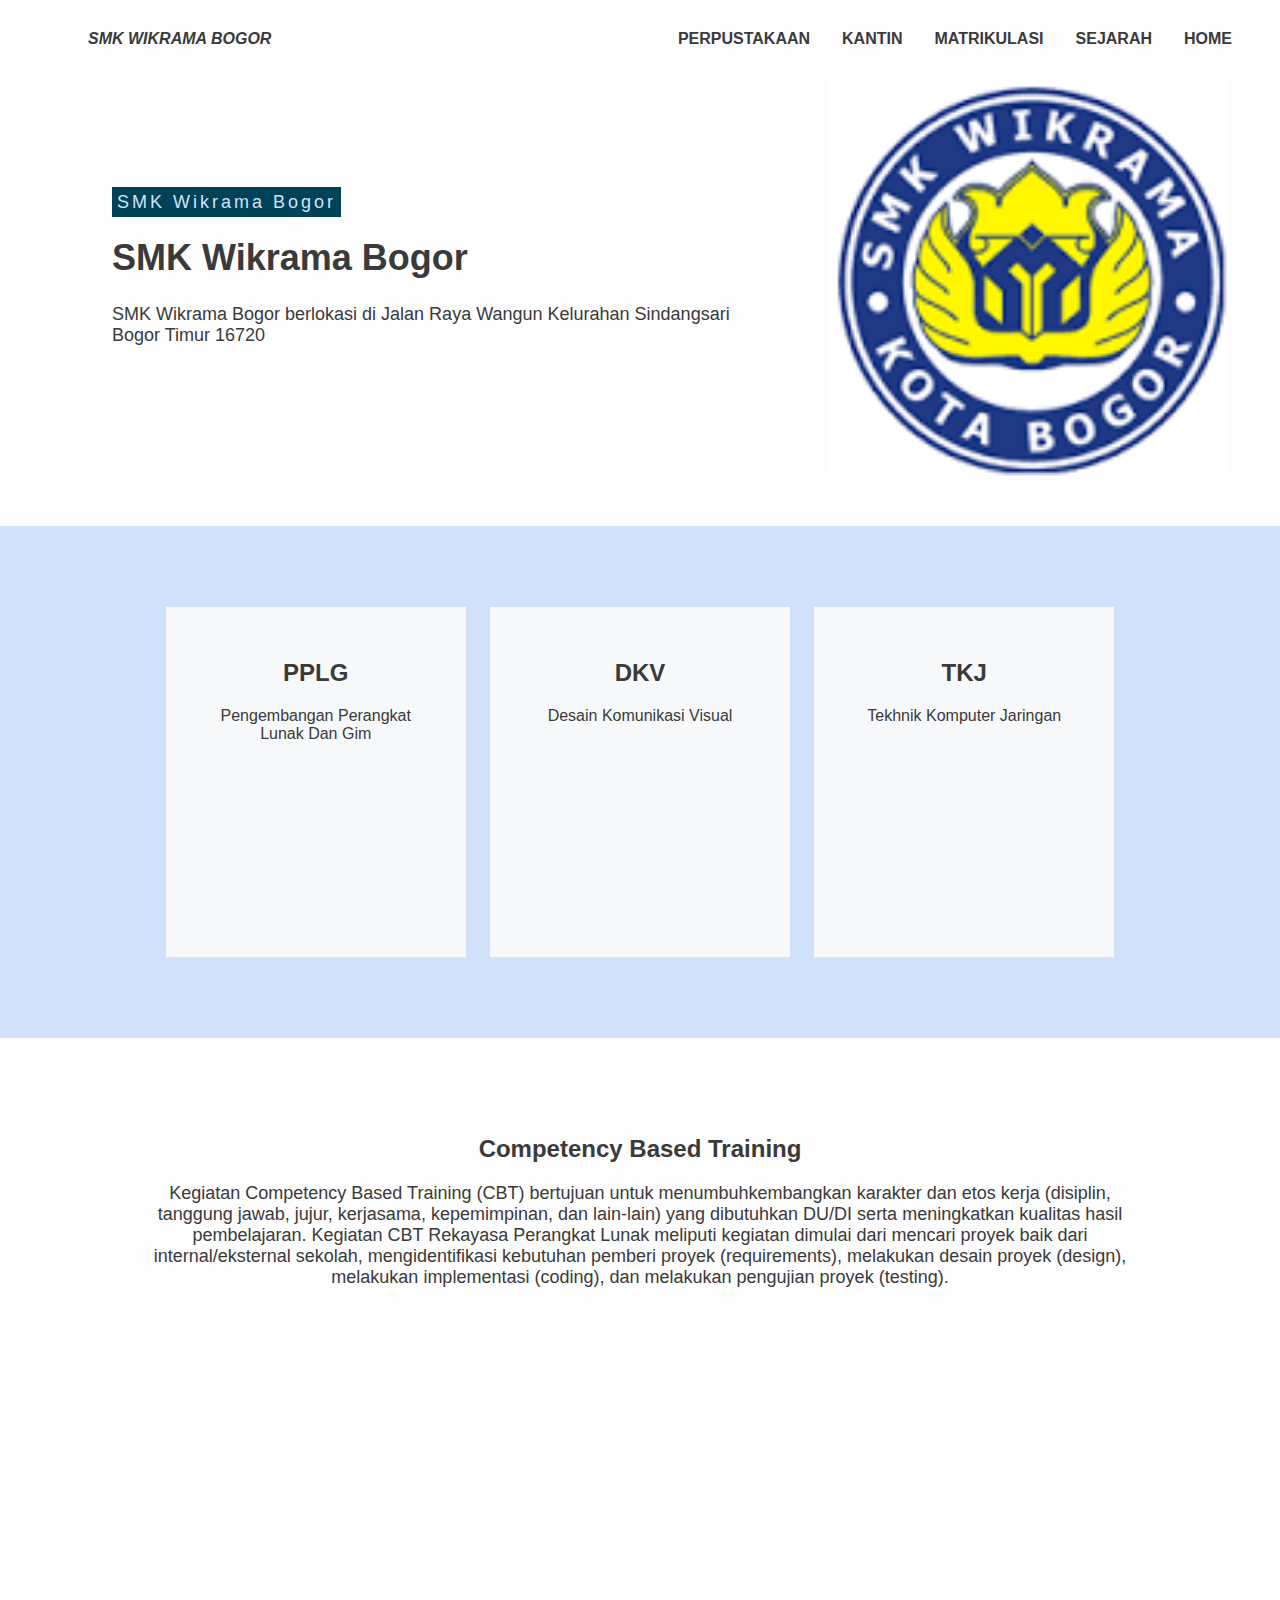
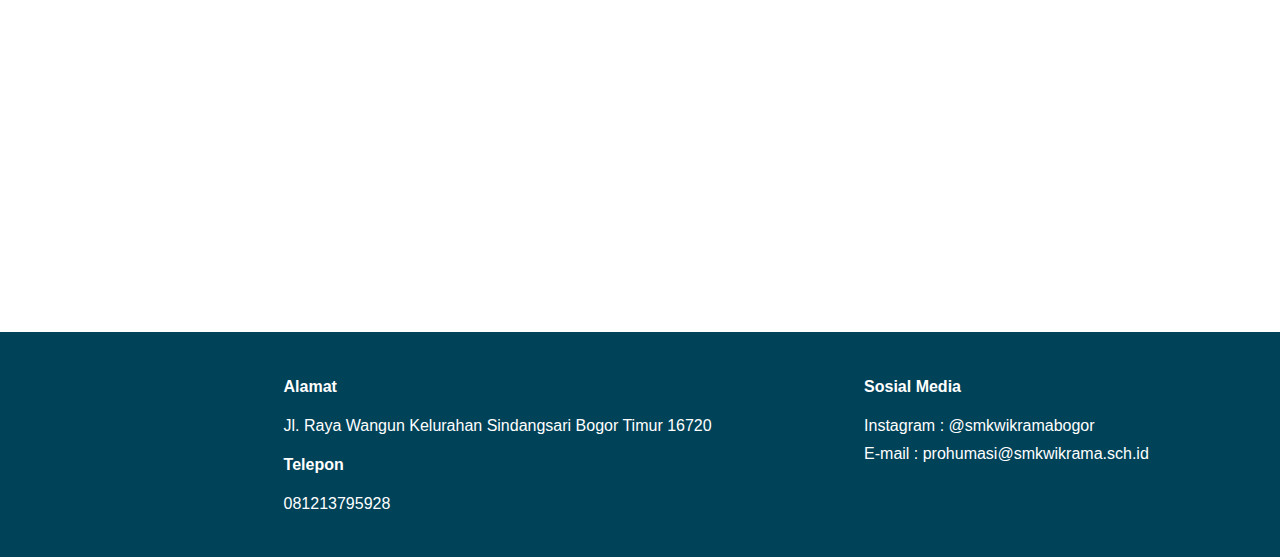
<file: index.html>
<html>
    <head>
        <title>SMK WIKRAMA BOGOR</title>
        <link href="style.css" rel="stylesheet">
    </head>
    <body>
        <div class="container">
            <nav>
                <ul>
                    <li class="logo"><a class="logo-text">SMK WIKRAMA BOGOR</a></li>
                    <li><a href="index.html">HOME</a></li>
                    <li><a href="sejarah.html">SEJARAH</a></li>
                    <li><a href="matrikulasi.html">MATRIKULASI</a></li>
                    <li><a href="kantin.html">KANTIN</a></li>
                    <li><a href="perpus.html">PERPUSTAKAAN</a></li>
                </ul>
            </nav>
        </div>
        <div class="content1">
            <div class="text1">
                 <div class="text">
                       <p id="tag">
                            <mark>SMK Wikrama Bogor</mark>
                       </p>
                       <h1>SMK Wikrama Bogor</h1>
                       <p>SMK Wikrama Bogor berlokasi di Jalan Raya Wangun  Kelurahan Sindangsari Bogor Timur 16720
                       </p>
                  </div>
              </div>
              <img src="wikrama logo.png" />
       </div>
       <div class="content2">
        <div class="card">
            <h2><b>PPLG</b></h2> 
            <p>Pengembangan Perangkat Lunak Dan Gim</p> 
        </div>
        <div class="card">
            <h2><b>DKV</b></h2> 
            <p>Desain Komunikasi Visual</p> 
        </div>
        <div class="card">
            <h2><b>TKJ</b></h2> 
            <p>Tekhnik Komputer Jaringan</p> 
        </div>
    </div>
    
    </div>
    <div class="content4">
        <h2>Competency Based Training</h2>
        <p>Kegiatan Competency Based Training (CBT) bertujuan untuk menumbuhkembangkan karakter dan etos kerja (disiplin, tanggung jawab, jujur, kerjasama, kepemimpinan, dan lain-lain) yang dibutuhkan DU/DI serta meningkatkan kualitas hasil pembelajaran. 
            Kegiatan CBT Rekayasa Perangkat Lunak meliputi kegiatan dimulai dari mencari proyek baik dari internal/eksternal sekolah, mengidentifikasi kebutuhan pemberi proyek (requirements), melakukan desain proyek (design), melakukan implementasi (coding), dan melakukan pengujian proyek (testing).</p>
    </div>

    <div class="content5">
        
        
    </div>
    <div class="clearfix"></div>
    <footer class="footer-main">
        <div class="footer-grid">   
              <section class="footer-1">
              
              </section>
             <section class="footer-2">
                <h4>Alamat</h4>
                <p>Jl. Raya Wangun
                    Kelurahan Sindangsari
                    Bogor Timur 16720</p>
                <h4>Telepon</h4>
                <p>081213795928</p>
              </section>
             <section class="footer-3">
               <h4>Sosial Media</h4>
                 <p>Instagram : @smkwikramabogor</p>
                 <p>E-mail : prohumasi@smkwikrama.sch.id</p>
             </section>
        </div>
    </footer>
    </body>
</html>
</file>
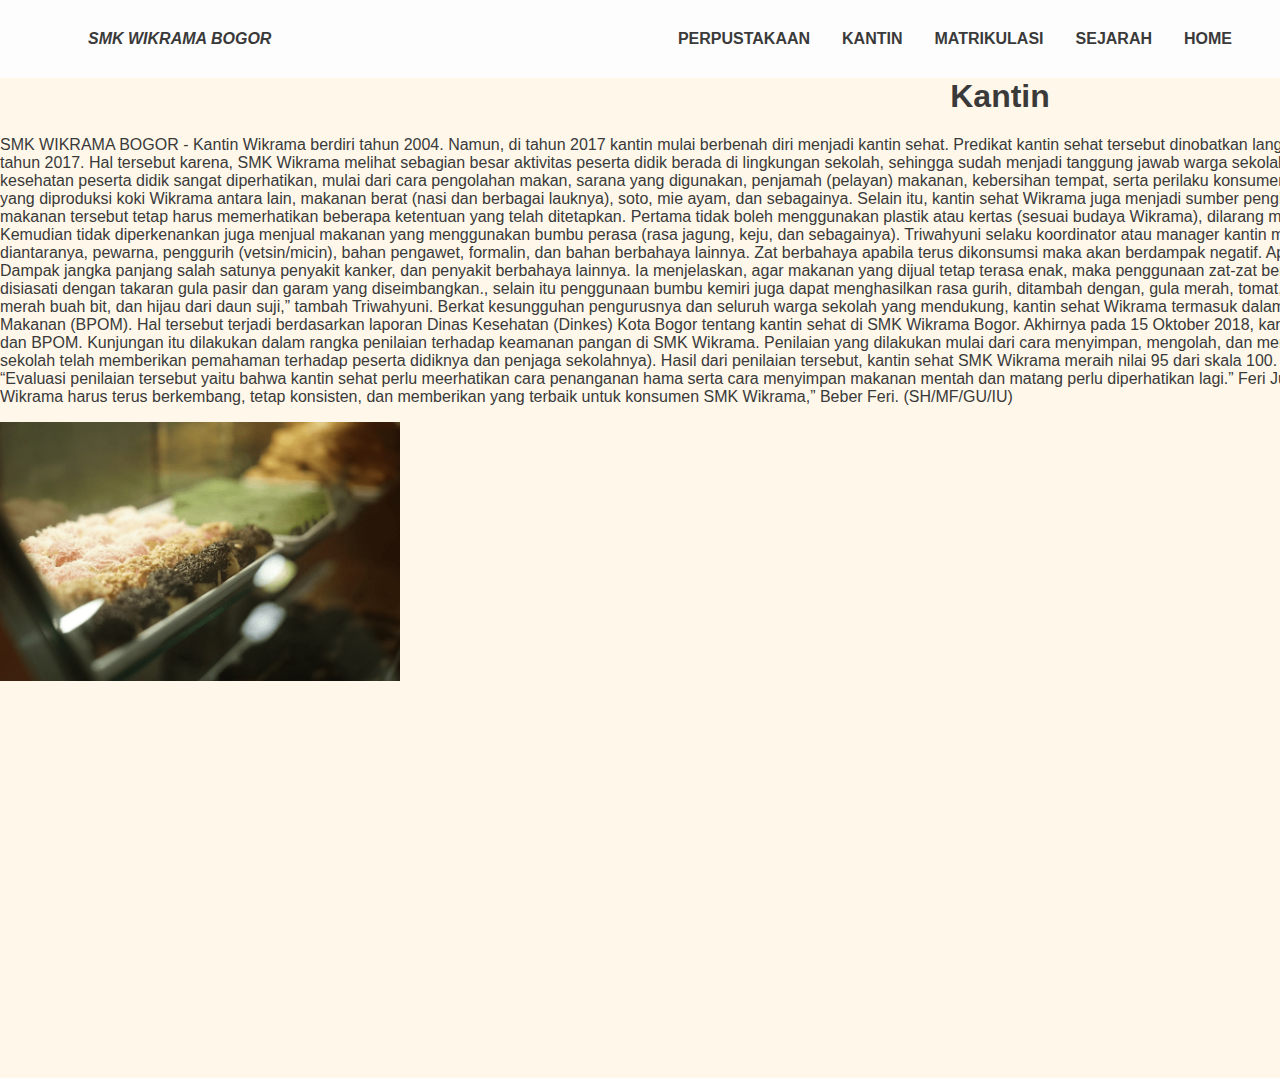
<file: kantin.html>
<html>
    <head>
        <title>
kantin
        </title>
    </head>
    <link rel="stylesheet" href="style.css">
    <body>
        <div class="container">
            <nav>
                <ul>
                    <li class="logo"><a class="logo-text">SMK WIKRAMA BOGOR</a></li>
                    <li><a href="index.html">HOME</a></li>
                    <li><a href="sejarah.html">SEJARAH</a></li>
                    <li><a href="matrikulasi.html">MATRIKULASI</a></li>
                    <li><a href="kantin.html">KANTIN</a></li>
                    <li><a href="perpus.html">PERPUSTAKAAN</a></li>
                </ul>
            </nav>
        </div>








        <div class="a-kantin">
<h1>
    Kantin
</h1>
<p>
    SMK WIKRAMA BOGOR - Kantin Wikrama berdiri tahun 2004. Namun, di tahun 2017 kantin mulai berbenah diri menjadi kantin sehat. Predikat kantin sehat tersebut dinobatkan langsung oleh Dinas Kesehatan Kota Bogor setelah melakukan penilaian terhadap kantin Wikrama di tahun 2017. Hal tersebut karena, SMK Wikrama melihat sebagian besar aktivitas peserta didik berada di lingkungan sekolah, sehingga sudah menjadi tanggung jawab warga sekolah untuk memperhatikan kesehatan peserta didiknya, mulai dari makanan.

Berbagai aspek penunjang kesehatan peserta didik sangat diperhatikan, mulai dari cara pengolahan makan, sarana yang digunakan, penjamah (pelayan) makanan, kebersihan tempat, serta perilaku konsumen. Menu makanan yang dijajakan di kantin sehat SMK Wikrama sangat beragam. Beberapa makanan yang diproduksi koki Wikrama antara lain, makanan berat (nasi dan berbagai lauknya), soto, mie ayam, dan sebagainya.

Selain itu, kantin sehat Wikrama juga menjadi sumber penghasilan bagi warga sekitar, karena ada beberapa makanan yang dipasok dari luar. Akan tetapi makanan tersebut tetap harus memerhatikan beberapa ketentuan yang telah ditetapkan. Pertama tidak boleh menggunakan plastik atau kertas (sesuai budaya Wikrama), dilarang menggunakan zat berbahaya dalam makanan (vetsin, pewarna tekstil, formalin dan sebagainya). Kemudian tidak diperkenankan juga menjual makanan yang menggunakan bumbu perasa (rasa jagung, keju, dan sebagainya).

Triwahyuni selaku koordinator atau manager kantin mengungkapkan, zat yang tidak boleh digunakan dalam makanan yang dijual di kantin SMK Wikrama diantaranya, pewarna, penggurih (vetsin/micin), bahan pengawet, formalin, dan bahan berbahaya lainnya. Zat berbahaya apabila terus dikonsumsi maka akan berdampak negatif. Apabila ditinjau dari jangka pendek, maka sering kita temuai penyakit diare atau keracunan makanan. Dampak jangka panjang salah satunya penyakit kanker, dan penyakit berbahaya lainnya.

Ia menjelaskan, agar makanan yang dijual tetap terasa enak, maka penggunaan zat-zat berbahaya tersebut diganti dengan bahan alami. Contohnya, penggunaan vetsin pada makanan, bisa disiasati dengan takaran gula pasir dan garam yang diseimbangkan., selain itu penggunaan bumbu kemiri juga dapat menghasilkan rasa gurih, ditambah dengan, gula merah, tomat, dan gula batu. “Selanjutnya, untuk pewarna, bisa digantikan dengan kunyit untuk  warna kuning, merah buah bit, dan hijau dari daun suji,” tambah Triwahyuni.

Berkat kesungguhan pengurusnya dan seluruh warga sekolah yang mendukung, kantin sehat Wikrama termasuk dalam sekolah pilihan yang direkomendasikan untuk diteliti langsung oleh Badan Pengawas Obat dan Makanan (BPOM). Hal tersebut terjadi berdasarkan laporan Dinas Kesehatan (Dinkes) Kota Bogor tentang kantin sehat di SMK Wikrama Bogor. Akhirnya pada 15 Oktober 2018, kantin sehat Wikrama mendapatkan kunjungan dari anggota Puskesmas Pulo Armin, Dinkes Kota Bogor dan BPOM.

Kunjungan itu dilakukan dalam rangka penilaian terhadap keamanan pangan di SMK Wikrama. Penilaian yang dilakukan mulai dari cara menyimpan, mengolah, dan menyaji makanan yang baik. Selanjutnya dari keamanan panggan, serta perilaku konsumen (apakah sekolah telah memberikan pemahaman terhadap peserta didiknya dan penjaga sekolahnya).

Hasil dari penilaian tersebut, kantin sehat SMK Wikrama meraih nilai 95 dari skala 100. Nilai yang cukup memuaskan. Feri Firmansyah selaku pembina kantin sehat mengemukakan “Evaluasi penilaian tersebut yaitu bahwa kantin sehat perlu meerhatikan cara penanganan hama serta cara menyimpan makanan mentah dan matang perlu diperhatikan lagi.”

Feri Juga membeberkan bahwa untuk kedepannya kantin sehat SMK Wikrama harus lebih baik. “Kantin Wikrama harus terus berkembang, tetap konsisten, dan memberikan yang terbaik untuk konsumen SMK Wikrama,” Beber Feri. (SH/MF/GU/IU)
</p>

        
        <img src="kantin.png">
    </div>
    </body>
</html>
</file>
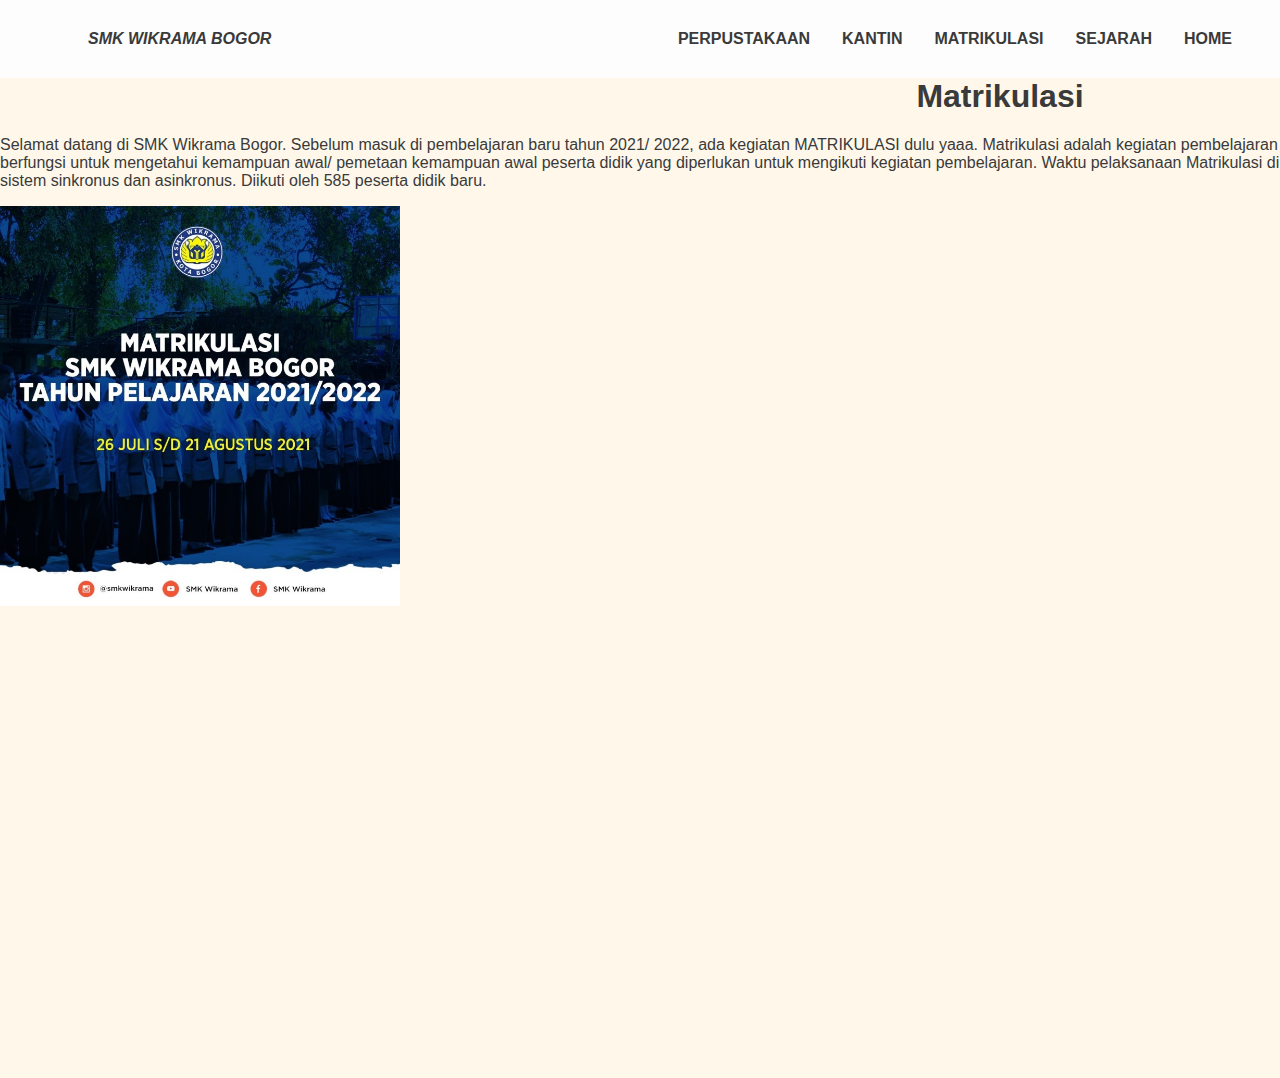
<file: matrikulasi.html>
<html>
    <head>
        <title>
Matrikulasi
        </title>
    </head>
    <link rel="stylesheet" href="style.css">
<body>


    <div class="container">
        <nav>
            <ul>
                <li class="logo"><a class="logo-text">SMK WIKRAMA BOGOR</a></li>
                <li><a href="index.html">HOME</a></li>
                <li><a href="sejarah.html">SEJARAH</a></li>
                <li><a href="matrikulasi.html">MATRIKULASI</a></li>
                <li><a href="kantin.html">KANTIN</a></li>
                <li><a href="perpus.html">PERPUSTAKAAN</a></li>
            </ul>
        </nav>
    </div>





    <div class="a-matrikulasi">
    <h1>Matrikulasi</h1>
    <p>Selamat datang di SMK Wikrama Bogor.

        Sebelum masuk di pembelajaran baru tahun 2021/ 2022, ada kegiatan MATRIKULASI dulu yaaa.
        
        Matrikulasi adalah kegiatan pembelajaran yang dilakukan untuk memenuhi kekurangan dalam hal pengetahuan, ketrampilan dan sikap yang berfungsi untuk mengetahui kemampuan awal/ pemetaan kemampuan awal peserta didik yang diperlukan untuk mengikuti kegiatan pembelajaran.
        
        Waktu pelaksanaan Matrikulasi di SMK Wikrama Bogor yaitu selama 4 minggu (26 Juli - 21 Agustus 2021) secara online dengan sistem sinkronus dan asinkronus. Diikuti oleh 585 peserta didik baru.</p>

<img src="matrikulasi.jpg">
    </div>
    </body>





</html>
</file>
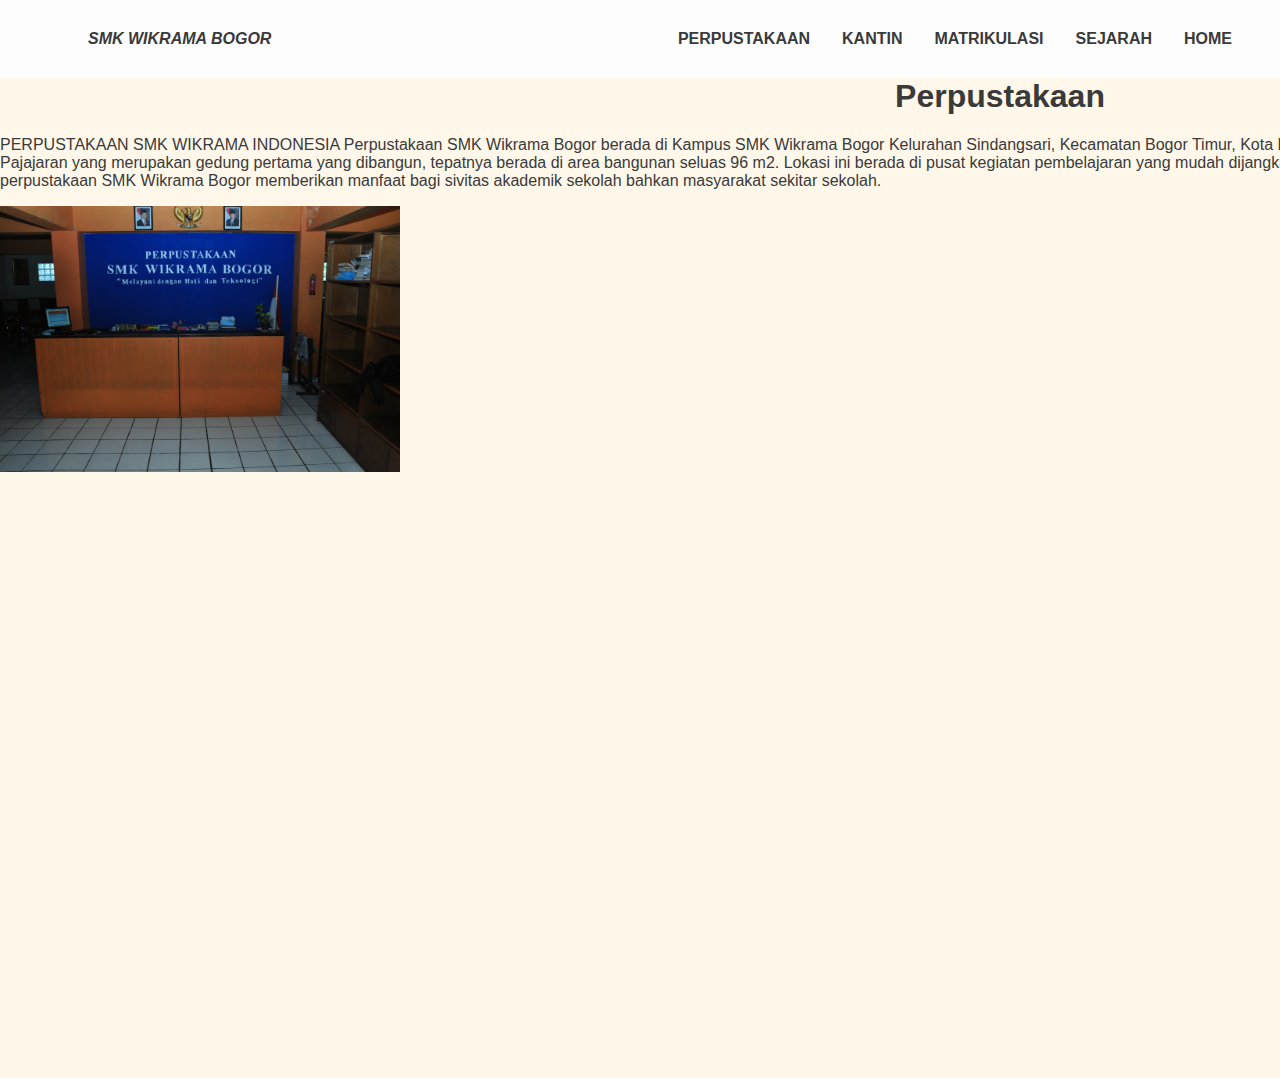
<file: perpus.html>
<html>
    <head>
        <title>
PERPUSTAKAAN
        </title>
    </head>
    <link rel="stylesheet" href="style.css">
<body>




    <div class="container">
        <nav>
            <ul>
                <li class="logo"><a class="logo-text">SMK WIKRAMA BOGOR</a></li>
                <li><a href="index.html">HOME</a></li>
                <li><a href="sejarah.html">SEJARAH</a></li>
                <li><a href="matrikulasi.html">MATRIKULASI</a></li>
                <li><a href="kantin.html">KANTIN</a></li>
                <li><a href="perpus.html">PERPUSTAKAAN</a></li>
            </ul>
        </nav>
    </div>



    <div class="a-perpus">
    <h1>Perpustakaan</h1>
    <p>PERPUSTAKAAN SMK WIKRAMA INDONESIA

        Perpustakaan SMK Wikrama Bogor berada di Kampus SMK Wikrama Bogor Kelurahan Sindangsari, Kecamatan Bogor Timur, Kota Bogor  didirikan pada tahun 1996.  Secara fisik perpustakaan sekolah terletak di lantai 2 (dua) gedung Pajajaran yang merupakan gedung pertama yang dibangun, tepatnya berada di area bangunan seluas 96 m2. Lokasi ini berada di pusat kegiatan pembelajaran yang mudah dijangkau oleh peserta didik, pendidik dan tenaga kependidikan. Semenjak didirikan, keberadaan ruang perpustakaan SMK Wikrama Bogor memberikan manfaat bagi sivitas akademik sekolah bahkan masyarakat sekitar sekolah.</p>
 <img src="perpus.JPG">
 
    </div>
    </body>





</html>
</file>
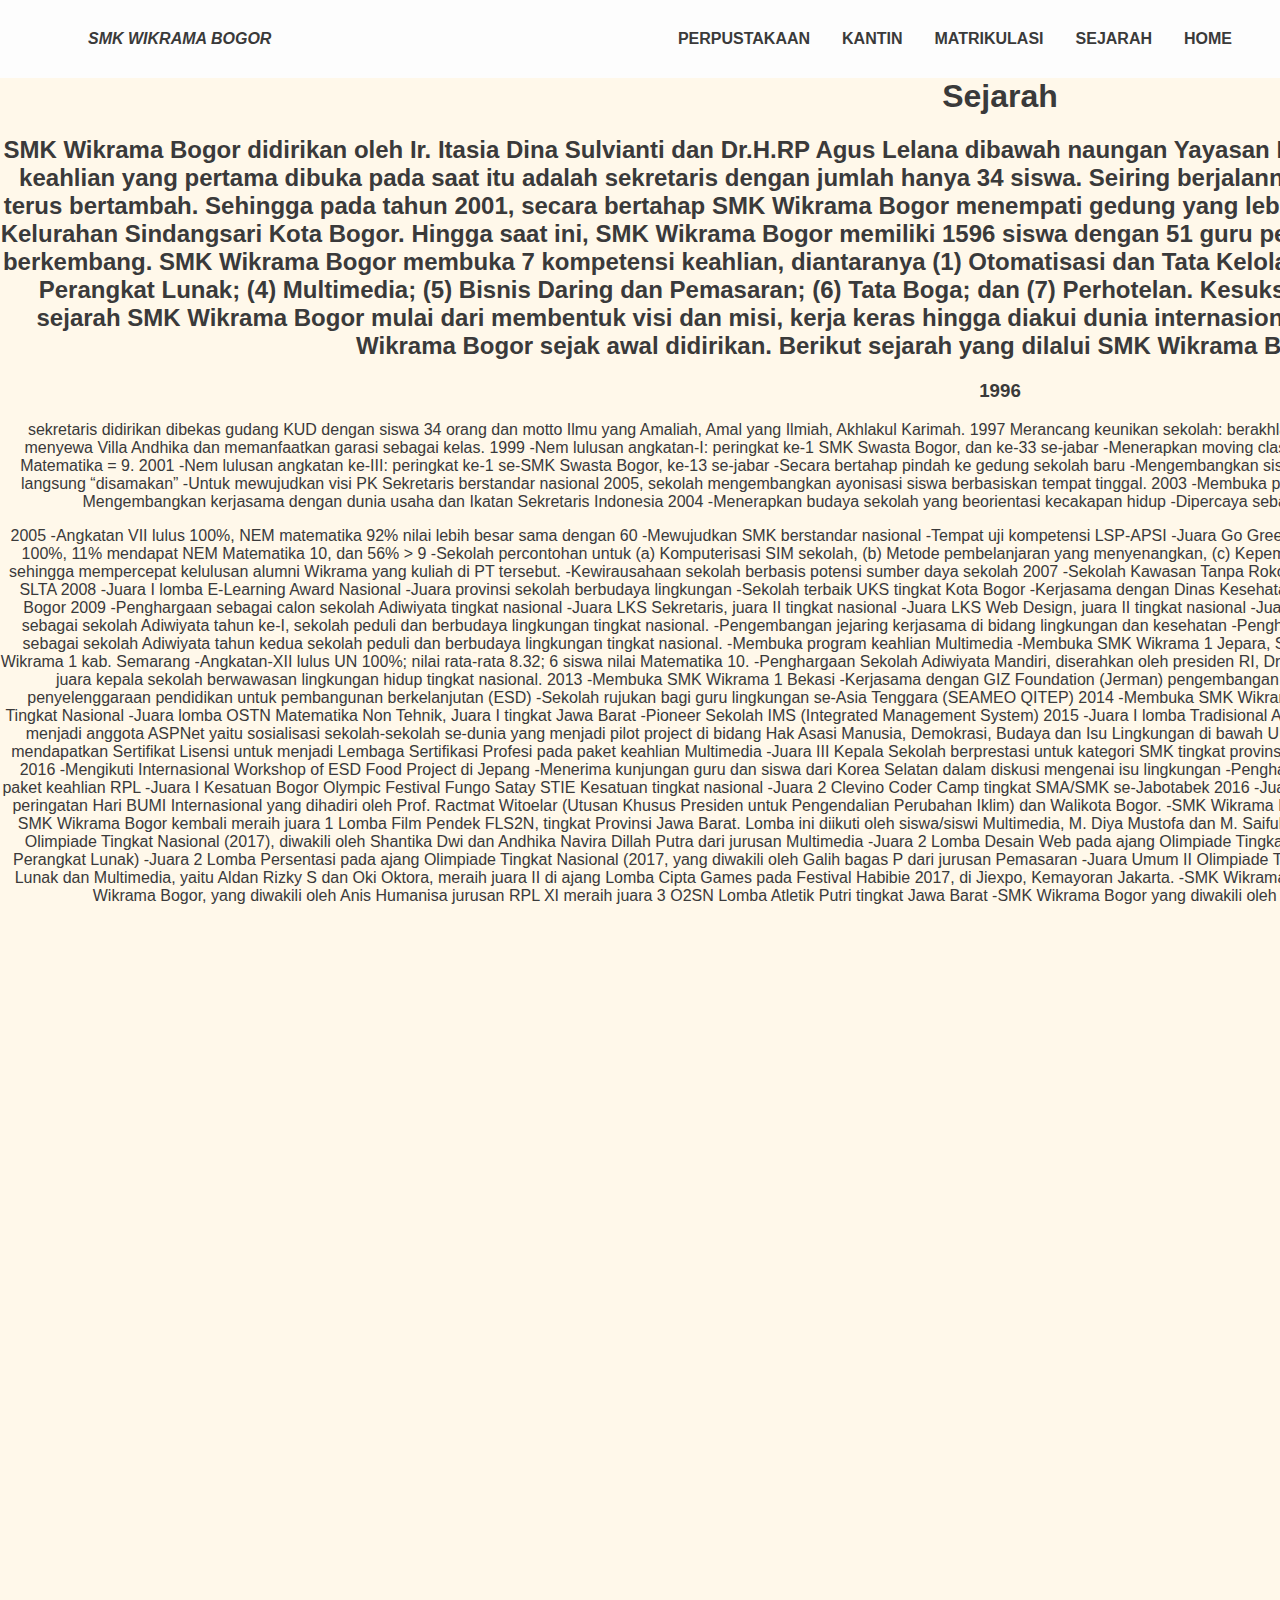
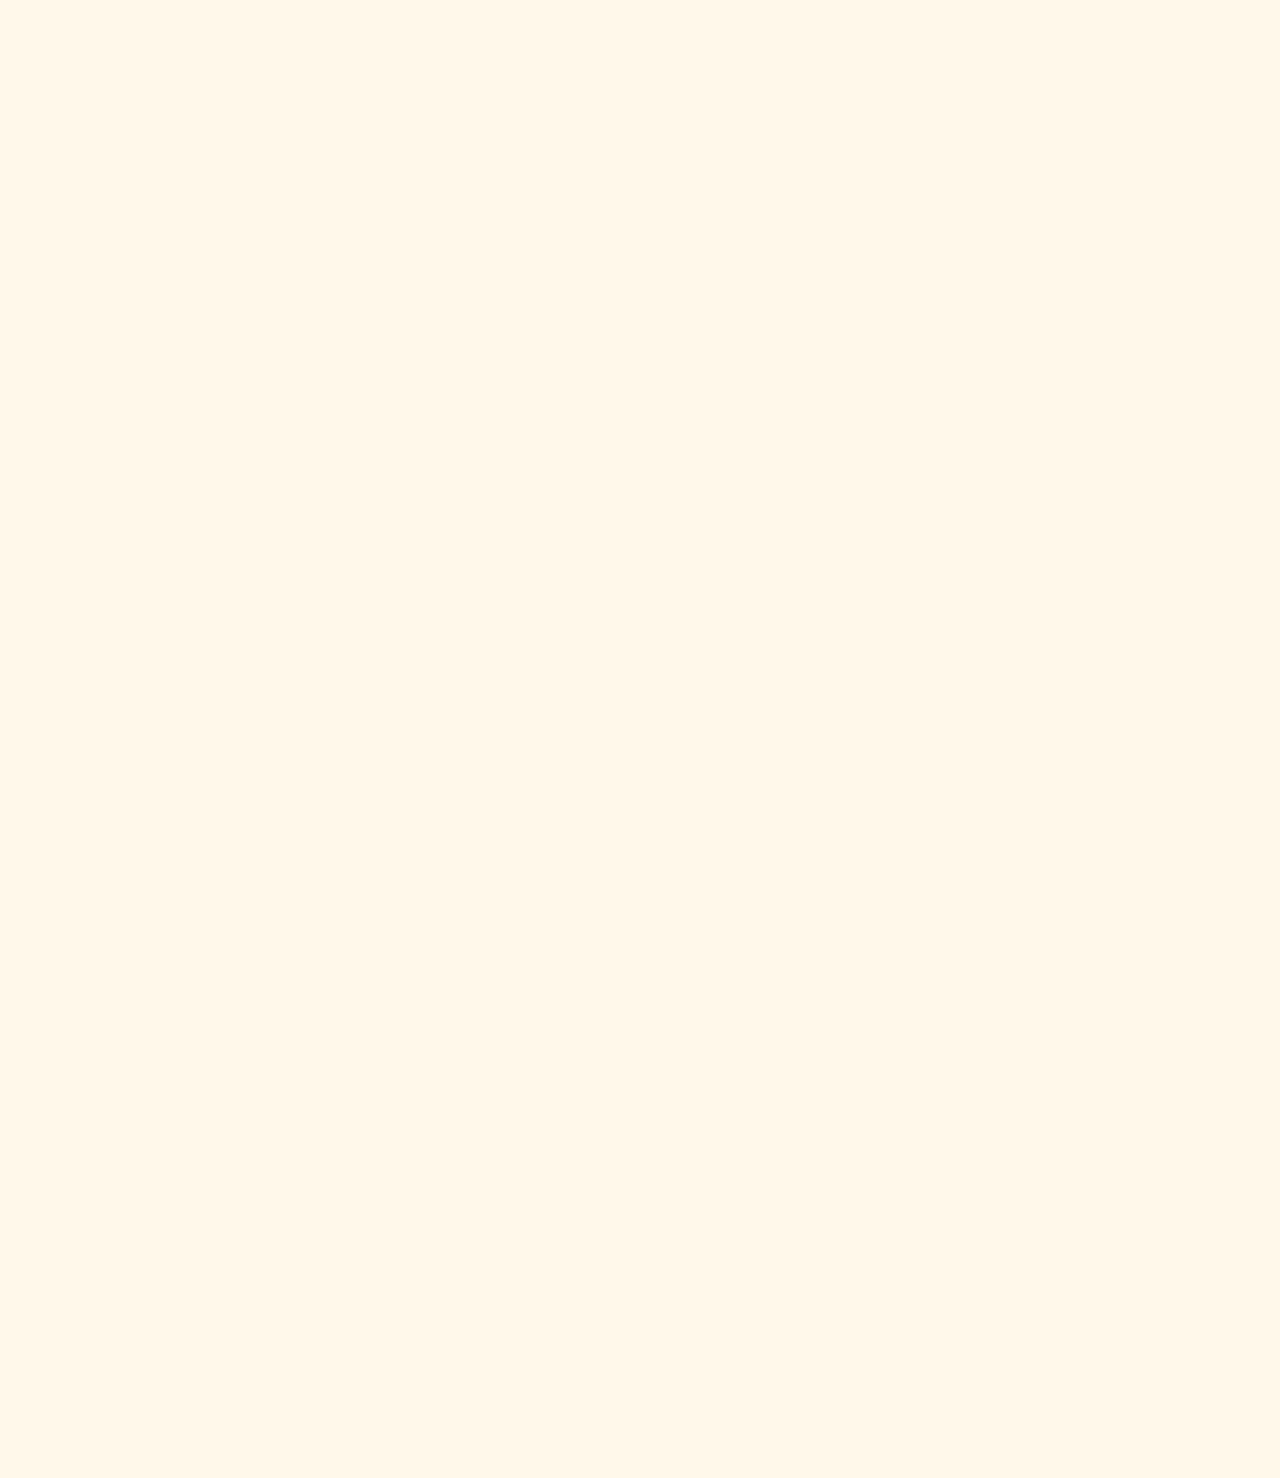
<file: sejarah.html>
<html>
<head>
    <title>sejarah smk wikrama Bogor</title>
</head>
<link rel="stylesheet" href="style.css">
<body>
    <div class="container">
        <nav>
            <ul>
                <li class="logo"><a class="logo-text">SMK WIKRAMA BOGOR</a></li>
                <li><a href="index.html">HOME</a></li>
                <li><a href="sejarah.html">SEJARAH</a></li>
                <li><a href="matrikulasi.html">MATRIKULASI</a></li>
                <li><a href="kantin.html">KANTIN</a></li>
                <li><a href="perpus.html">PERPUSTAKAAN</a></li>
            </ul>
        </nav>
    </div>







<div class="a-sejarah">
    <h1>
        Sejarah</h1>
 	<h2>
SMK Wikrama Bogor didirikan oleh Ir. Itasia Dina Sulvianti dan Dr.H.RP Agus Lelana dibawah naungan Yayasan Prawitama pada tahun 1996 di bekas gudang KUD. 
Kompetensi keahlian yang pertama dibuka pada saat itu adalah sekretaris dengan jumlah hanya 34 siswa.

Seiring berjalannya waktu, jumlah siswa SMK Wikrama Bogor setiap tahunnya terus bertambah. 
Sehingga pada tahun 2001, secara bertahap SMK Wikrama Bogor menempati gedung yang lebih luas diatas tanah ± 5000m2, berlokasi di Jalan Raya Wangun Kelurahan Sindangsari Kota Bogor. Hingga saat ini, SMK Wikrama Bogor  memiliki 1596 siswa dengan 51 guru pendidik.

Kompetensi keahlian di SMK Wikrama Bogor pun terus berkembang.
 SMK Wikrama Bogor membuka 7 kompetensi keahlian, diantaranya
  (1) Otomatisasi dan Tata Kelola Perkantoran; (2) Teknik Komputer dan Jaringan; (3) Rekayasa Perangkat Lunak; (4) Multimedia; (5) Bisnis Daring dan Pemasaran; (6) Tata Boga; dan (7) Perhotelan.

Kesuksesan SMK Wikrama Bogor saat ini tentunya tidak lepas dari sejarah SMK Wikrama Bogor  mulai dari membentuk visi dan misi,
 kerja keras hingga diakui dunia internasional hingga prestasi dan pengharagaan yang didapatkan SMK Wikrama Bogor sejak awal didirikan. Berikut sejarah yang dilalui SMK Wikrama Bogor berdasarkan urutan tahun.
</h2>

    <h3>
        1996</h3>
<p>

 sekretaris didirikan dibekas gudang KUD dengan siswa 34 orang dan motto Ilmu yang Amaliah, Amal yang Ilmiah, Akhlakul Karimah.


1997

Merancang keunikan sekolah: berakhlak mulia, berbasis bahasa Inggris dan komputer.

1998

Siswa baru meningkat 120 orang, terpaksa menyewa Villa Andhika dan memanfaatkan garasi sebagai kelas.
 

1999

-Nem lulusan angkatan-I: peringkat ke-1 SMK Swasta Bogor, dan ke-33 se-jabar

-Menerapkan moving class


 2000

-Nem jurusan angkatan II: peringkat ke-1 se-SMK Swasta Bogor dan ke-29 se-jabar, NEM Matematika = 9.
 

2001

 -Nem lulusan angkatan ke-III: peringkat ke-1  se-SMK Swasta Bogor, ke-13 se-jabar

-Secara bertahap pindah ke gedung sekolah baru

-Mengembangkan sistem informasi sekolah berbasiskan komputer


2002


-Akreditasi sekolah loncat dari status “terdaftar” langsung “disamakan”

-Untuk mewujudkan visi PK Sekretaris berstandar nasional 2005, sekolah mengembangkan ayonisasi siswa berbasiskan tempat tinggal.


2003

-Membuka program keahlian Teknik Informatika dan Komunikasi

-Menerapkan kurikulum berbasis kompetensi

-Mengembangkan kerjasama dengan dunia usaha dan Ikatan Sekretaris Indonesia


 2004

-Menerapkan budaya sekolah yang beorientasi kecakapan hidup

-Dipercaya sebagai sekolah model bidang kecakapan hidup

-Bursa kerja khusus dipercaya kemenaker RI
 
</p>


<p>
    2005

    -Angkatan VII lulus 100%, NEM matematika 92% nilai lebih besar sama dengan 60
    
    -Mewujudkan SMK berstandar nasional
    
    -Tempat uji kompetensi LSP-APSI
    
    -Juara Go Green School Competition
    
    -Juara II LKS debate bahasa Inggris tingkat nasional
    
    2006
    
    -Angkatan VII lulus 100%, 11% mendapat NEM Matematika 10, dan 56% > 9
    
    -Sekolah percontohan untuk (a) Komputerisasi SIM sekolah, (b) Metode pembelanjaran yang menyenangkan, (c) Kepemimpinan yang efektif, (d) Lingkungan hidup
    
    -Mata pelajaran produktif dinilai setara dengan STMIK, sehingga mempercepat kelulusan alumni Wikrama yang kuliah di PT tersebut.
    
    -Kewirausahaan sekolah berbasis potensi sumber daya sekolah
    
     2007
    
    -Sekolah Kawasan Tanpa Rokok (KTR) terbaik tingkat Kota Bogor
    
    -Sekolah terbaik lomba Usaha Kesehatan Sekolah (UKS) tingkat SLTA
    
    2008
    
    -Juara I lomba E-Learning Award Nasional
    
    -Juara provinsi sekolah berbudaya lingkungan
    
    -Sekolah terbaik  UKS tingkat Kota Bogor
    
    -Kerjasama dengan Dinas Kesehatan Kota Bogor dalam penyelenggaraan RAKERDA UKS tingkat Kota Bogor
    
    -Juara lomba P3K Kota Bogor
    
     2009
    
    -Penghargaan sebagai calon sekolah Adiwiyata tingkat nasional
    
    -Juara LKS Sekretaris, juara II tingkat nasional
    
    -Juara LKS Web Design, juara II tingkat nasional
    
    -Juara ke-I Nasional Olimpiade Sains Terapan Nasional bidang lomba Matematika
    
    2010
    
    -Penghargaan sebagai sekolah Adiwiyata tahun ke-I, sekolah peduli dan berbudaya lingkungan tingkat nasional.
    
    -Pengembangan jejaring kerjasama di bidang lingkungan dan kesehatan
    
    -Penghargaan sebagai Sekolah Berwawasan Kebangsaan Kota Bogor.
    
     2011
    
    -Mendapatkan penghargaan sebagai sekolah Adiwiyata tahun kedua sekolah peduli dan berbudaya lingkungan tingkat nasional.
    
    -Membuka program keahlian Multimedia
    
    -Membuka SMK Wikrama 1 Jepara, SMK Wikrama 1 Garut
    
    -Lulus 100% Ujian Nasional dengan nilai rata-rata 8,2
    
    2012
    
    -Membuka SMK Wikrama 1 kab. Semarang
    
    -Angkatan-XII lulus UN 100%; nilai rata-rata 8.32; 6 siswa nilai Matematika 10.
    
    -Penghargaan Sekolah Adiwiyata Mandiri, diserahkan oleh presiden RI, Dr, Susilo Bambang Yudhoyono
    
    -Penghargaan Indomesia Green Awards
    
    -Dr. Itasia Dina Sulvianti, M. Si juara kepala sekolah berwawasan lingkungan hidup tingkat nasional.
    
     2013
    
    -Membuka SMK Wikrama 1 Bekasi
    
    -Kerjasama dengan GIZ Foundation (Jerman) pengembangan sekolah lingkungan hidup
    
    -Menjadi SMK berprestasi tingkat nasional
    
    -Sebagai sekolah model penyelenggaraan pendidikan untuk pembangunan berkelanjutan (ESD)
    
    -Sekolah rujukan bagi guru lingkungan se-Asia Tenggara (SEAMEO QITEP)
    
     2014
    
    -Membuka SMK Wikrama 1 Banjarmasin
    
    -Penghargaan Indonesia Green Awards
    
    -Juara LKS Sekretaris Juara Harapan I Tingkat Nasional
    
    -Juara lomba OSTN Matematika Non Tehnik, Juara I tingkat Jawa Barat
    
    -Pioneer Sekolah IMS (Integrated Management System)
    
     2015
    
    -Juara I lomba Tradisional Angklung Category se-Asia Tenggara yang diselenggarakan oleh SEAMEOLEC
    
    -SMK Wikrama Bogor menjadi anggota ASPNet yaitu sosialisasi sekolah-sekolah se-dunia yang menjadi pilot project di bidang Hak Asasi Manusia, Demokrasi, Budaya dan Isu Lingkungan di bawah UNESCO
    
    -SMK Wikrama Bogor mengikuti Climate Change Forum di Paris Perancis
    
    -SMK Wikrama mendapatkan Sertifikat Lisensi untuk menjadi Lembaga Sertifikasi Profesi pada paket keahlian Multimedia
    
    -Juara III Kepala Sekolah berprestasi untuk kategori SMK tingkat provinsi Jawa Barat
    
    -Pemegang Cyberpreneur Competition Kategori Desain Website Statis tingkat nasional
    
     
    
    2016
    
    -Mengikuti Internasional Workshop of ESD Food Project di Jepang
    
    -Menerima kunjungan guru dan siswa dari Korea Selatan dalam diskusi mengenai isu lingkungan
    
    -Penghargaan Indonesia Green Awards
    
    -Juara I Hackathon Google Developer tingkat umum se-Jabotabek paket keahlian RPL
    
    -Juara I Kesatuan Bogor Olympic Festival Fungo Satay STIE Kesatuan tingkat nasional
    
    -Juara 2 Clevino Coder Camp tingkat SMA/SMK se-Jabotabek 2016
    
    -Juara 2 Film pendek tingkat provinsi 2016.
    
     
    
    2017
    
    -SMK Wikrama Bogor menjadi tuan rumah dalam acara peringatan Hari BUMI Internasional yang dihadiri oleh Prof. Ractmat Witoelar (Utusan Khusus Presiden untuk Pengendalian Perubahan Iklim) dan Walikota Bogor.
    
    -SMK Wikrama Bogor mengikuti Program Jenesys SMK 4 tahun permodelan KOSEN di Tokyo Jepang tahun 2017.
    
    -SMK Wikrama Bogor kembali meraih juara 1 Lomba Film Pendek FLS2N, tingkat Provinsi Jawa Barat. Lomba ini diikuti oleh siswa/siswi Multimedia, M. Diya Mustofa dan M. Saifullah, dengan judul Film Pendek “Integrasi dalam Prestasi”.
    
    -Juara 1 Lomba Film Pendek pada ajang Olimpiade Tingkat Nasional (2017), diwakili oleh Shantika Dwi dan Andhika Navira Dillah Putra dari jurusan Multimedia
    
    -Juara 2 Lomba Desain Web pada ajang Olimpiade Tingkat Nasional (2017) yang diwakili oleh Daffa Prayoga dan Rizki Wahyudi dari jurusan RPL (rekayasa Perangkat Lunak)
    
    -Juara 2 Lomba Persentasi pada ajang Olimpiade Tingkat Nasional (2017, yang diwakili oleh Galih bagas P dari jurusan Pemasaran
    
    -Juara Umum II Olimpiade Tingkat Nasional 2017
    
    -SMK Wikrama Bogor yang diwakili oleh tim dari jurusan Rekayasa Perangkat Lunak dan Multimedia, yaitu Aldan Rizky S dan Oki Oktora, meraih juara II di ajang Lomba Cipta Games pada Festival Habibie 2017, di Jiexpo, Kemayoran Jakarta. 
    
    -SMK Wikrama Bogor yang diwakili oleh Arief Dhiemas, meraih juara I Laboran Berprestasi tingkat Nasional
    
    -SMK Wikrama Bogor, yang diwakili oleh Anis Humanisa jurusan RPL XI meraih juara 3 O2SN Lomba Atletik Putri tingkat Jawa Barat
    
    -SMK Wikrama Bogor yang diwakili oleh Tim Voli Putra meraih juara 3 di kejuaraan voli tingkat Bogor di Sekolah Kesatuan Bogor.
</p>

  
</div>







</body>








</html>
</file>
<file: style.css>
body{
    background-color: #fdfdfd;
    font-family: Arial, Helvetica, sans-serif;
    color: #3a3a3a;
    margin: 0;
  }
  
  ul {
    list-style-type: none;
    margin: 16px 32px;
    overflow: hidden;
  }
    
  li {
    float: right;
  }
  
  .logo {
    float: left;
  }
    
  li a {
    display: block;
    color: #3a3a3a;
    text-align: center;
    padding: 14px 16px;
    text-decoration: none;
    font-weight: bold;
    font-size: 16px;
  }
  
  .logo-text{
    font-style: italic;
  }
    
  li a:hover:not(.active) {
    color: #004258;
  }
    
  .active {
    color: #004258;
  }
  
  @media screen and (max-width: 600px) {
    ul li {float: none;}
    .logo {float: none;}
  }

  img { 
    width:100%;
    max-width: 400px;
    height: auto;
  }
  
  .content1 {
      display:grid;
      grid-template-columns: 66% auto;
      padding: 0 48px 48px 48px;
  }
  
  .text1 {
    margin: 0 64px;
    font-size: 18px;
    display: flex;
    align-items: center;
  }
  
  h1 {
    margin-top: 0;
  }
  
  #tag {
    margin-top: 0;
    margin-bottom: 24px;
    letter-spacing: 3px;
  }
  
  mark{
    background: #004258;
    color:#d0e1f9;
    padding: 5px 5px;
  }

  .content2 {
    display: flex;
    justify-content: space-around;
    align-items: center;
    min-height: 300px;
    background-color:#d0e1f9;
    padding: 0 12%;
  }
  
  .card {
    background-color: #f7f8f9;
    transition: 0.3s;
    width: 300px;
    min-height: 350px;
    padding: 32px;
    margin: 81px 0;
    text-align: center;
  }
  
  .card:hover {
    background-color: #fbcb7b;
  }
  
  .content3 {
    padding: 1% 12% 6% 12%;
    background-color: white;
    display:grid;
    grid-template-columns: 40% 60%;
  }
  
  .text2 {
    font-size: 18px;
    display: flex;
    align-items: center;
  }
  
  .content4 {
    text-align: center;
    padding: 6% 12%;
  }
  
  .content4 p {
    font-size: 18px;
  }
  .content5 {
    padding: 6% 12%;
    background-color: white;
    min-height: 550px;
    display: flex;
    justify-content: space-around;
    align-items: center;
  }
  
  div.gallery {
    background-color:  #f7f8f9;
  }
  
  div.gallery img {
    width: 100%;
    height: auto;
  }
  
  div.desc {
    padding: 15px 15px 30px 15px;
    text-align: center;
  }
  
  * {
    box-sizing: border-box;
  }
  
  .responsive {
    padding: 0 8px;
    width: 24.99999%;
  }
  
  @media only screen and (max-width: 700px) {
    .responsive {
      width: 49.99999%;
      margin: 6px 0;
    }
  }
  
  @media only screen and (max-width: 500px) {
    .responsive {
      width: 100%;
    }
  }.clearfix:after {
    content: "";
    display: table;
    clear: both;
  }
  
  .footer-main {
    background-color:#004258;
    padding: 24px 60px;
    color: white;
  }
  
  .footer-grid {
    display: grid;
    grid-template-columns: repeat(3, auto);
    grid-template-rows: repeat(2, auto);
    grid-gap: 10px;
    margin: 0 auto;
    max-width: 100%;
    justify-items: center;
  }
  
  @media (max-width: 1024px) {
    .footer-grid {
      padding-left: 20px;
    }
  }
  
  .footer-grid p {
    margin: 10px 0;
  }

  .a-sejarah{
    background-color:#FFF8EA;
    float: center;
    justify-content: center;
    text-align: center;
    justify-items: center;
    width: 2000px;
    height: 3000px;
  }

  .a-matrikulasi{
    background-color: #fff8ea;
    float: center;
    justify-content: center;
    justify-items: center;
    width: 2000px;
    height: 1000px;
  }

  .a-perpus{
    background-color:#FFF8EA;
    float:center;
    justify-content: center;
    justify-items: center;
    width: 2000px;
    height: 1000px;
  }

  .a-kantin{
    background-color:#FFF8EA;
    float:center;
    justify-content: center;
    justify-items: center;
    width: 2000px;
    height: 1000px;
  }
</file>
